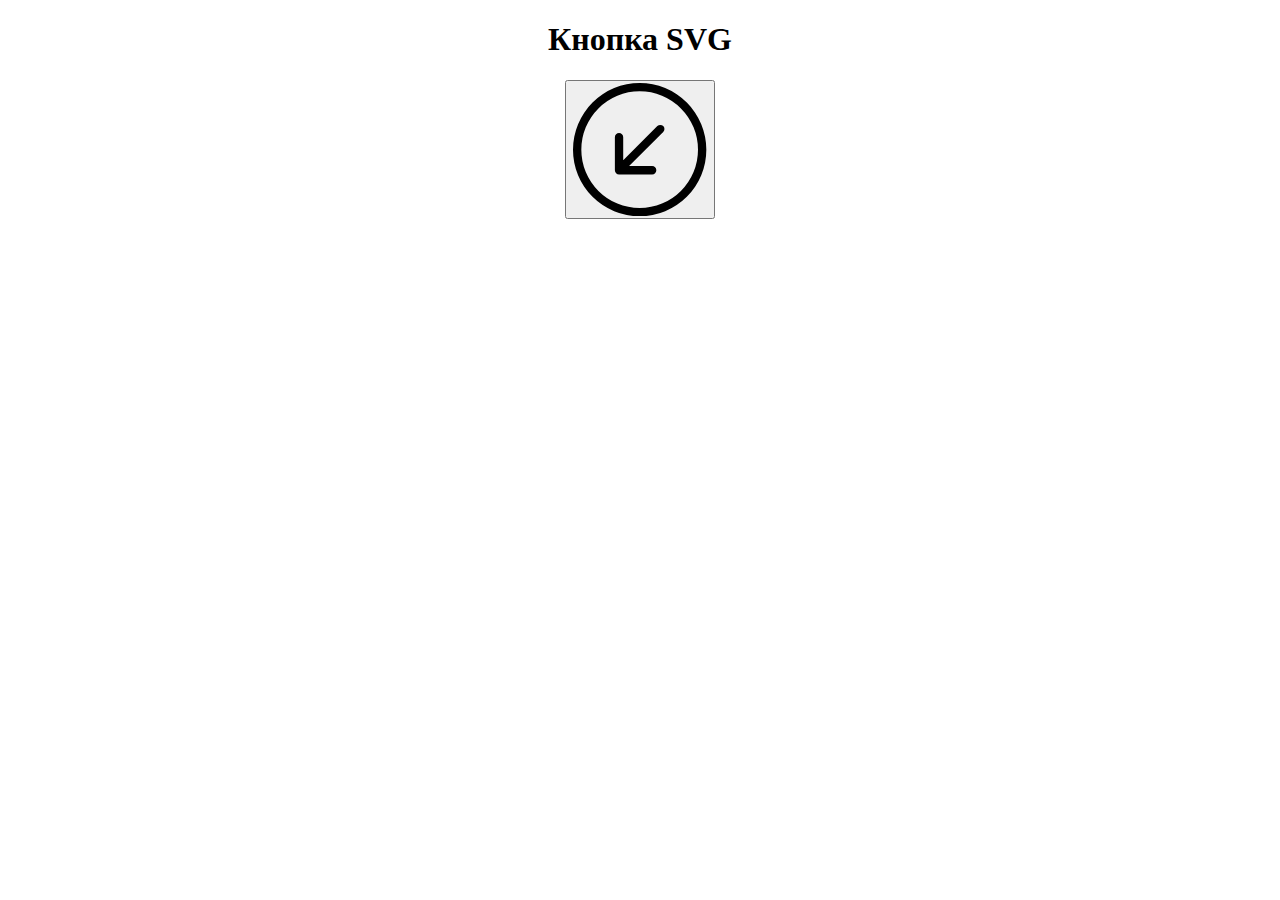
<file: Svg/index.html>
<!doctype html>
<html lang="ru">
<head>
  <meta charset="utf-8" />
  <title>Svg</title>
  <link rel="stylesheet" href="https://cdn.jsdelivr.net/npm/bootstrap@4.5.3/dist/css/bootstrap.min.css" integrity="sha384-TX8t27EcRE3e/ihU7zmQxVncDAy5uIKz4rEkgIXeMed4M0jlfIDPvg6uqKI2xXr2" crossorigin="anonymous">
  <link rel="stylesheet" href="css.css">
</head>
<body class="container-fluid">
	<h1>Кнопка SVG</h1>
  <button id="btn">
  	<svg width="10em" height="10em" viewBox="0 0 16 16" class="bi bi-arrow-down-left-circle" fill="currentColor" xmlns="http://www.w3.org/2000/svg">
    		<path fill-rule="evenodd" d="M8 15A7 7 0 1 0 8 1a7 7 0 0 0 0 14zm0 1A8 8 0 1 0 8 0a8 8 0 0 0 0 16z"/>
    		<path fill-rule="evenodd" d="M10.828 5.172a.5.5 0 0 0-.707 0L6.025 9.268V6.5a.5.5 0 0 0-1 0v3.975a.5.5 0 0 0 .5.5H9.5a.5.5 0 0 0 0-1H6.732l4.096-4.096a.5.5 0 0 0 0-.707z"/>
  	</svg>
  </button>
	<script src="js.js"></script>
</body>
</html>
</file>
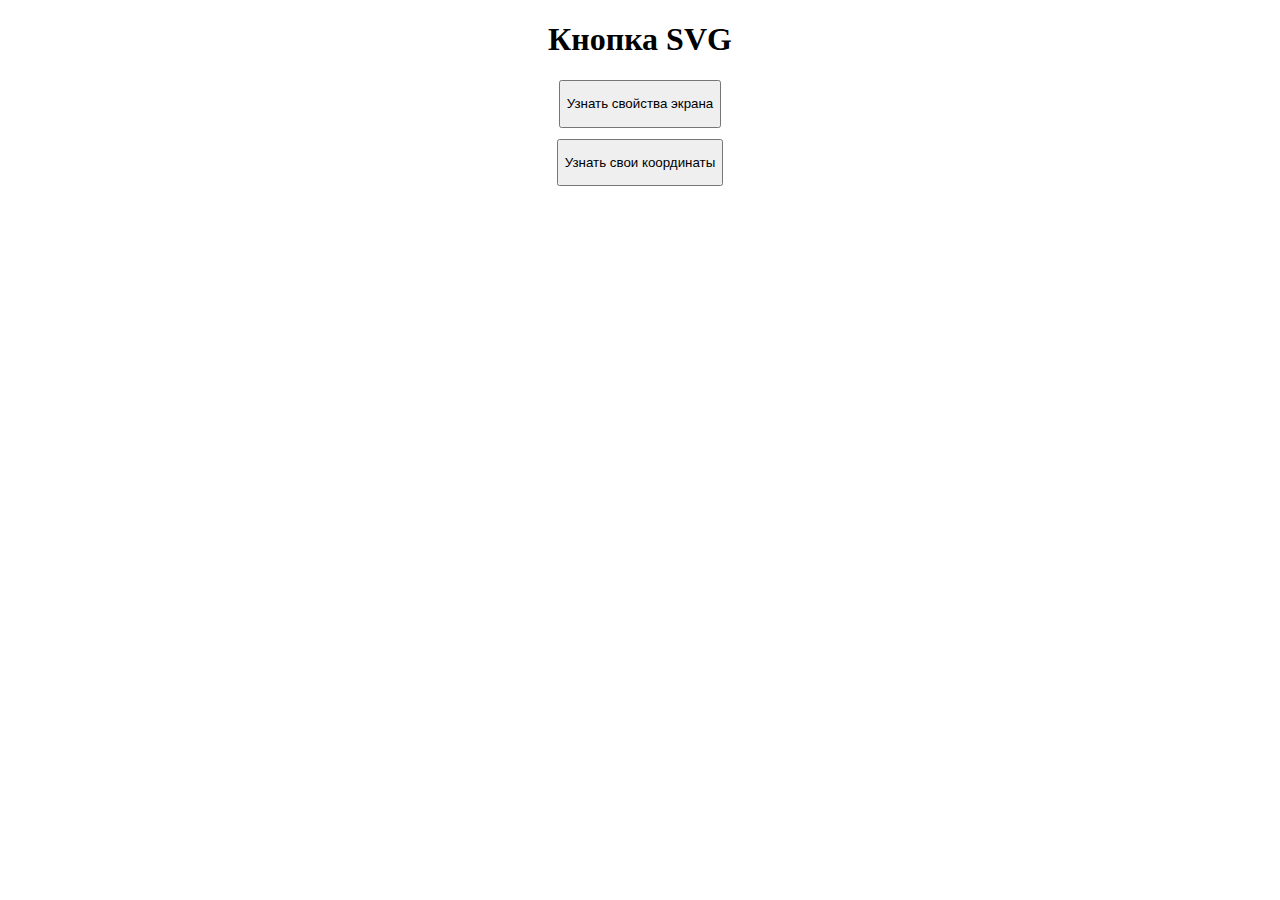
<file: свойства экрана/index.html>
<!doctype html>
<html lang="ru">
<head>
  <meta charset="utf-8" />
  <title>Свойства экрана</title>
  <link rel="stylesheet" href="https://cdn.jsdelivr.net/npm/bootstrap@4.5.3/dist/css/bootstrap.min.css" integrity="sha384-TX8t27EcRE3e/ihU7zmQxVncDAy5uIKz4rEkgIXeMed4M0jlfIDPvg6uqKI2xXr2" crossorigin="anonymous">
  <link rel="stylesheet" href="css.css">
</head>
<body class="container-fluid">
	<h1>Кнопка SVG</h1>
  <button id="btnWH">
    <p>Узнать свойства экрана</p>
  </button>
  <button id="btnCoords">
    <p>Узнать свои координаты</p>
  </button>
	<script src="js.js"></script>
</body>
</html>
</file>
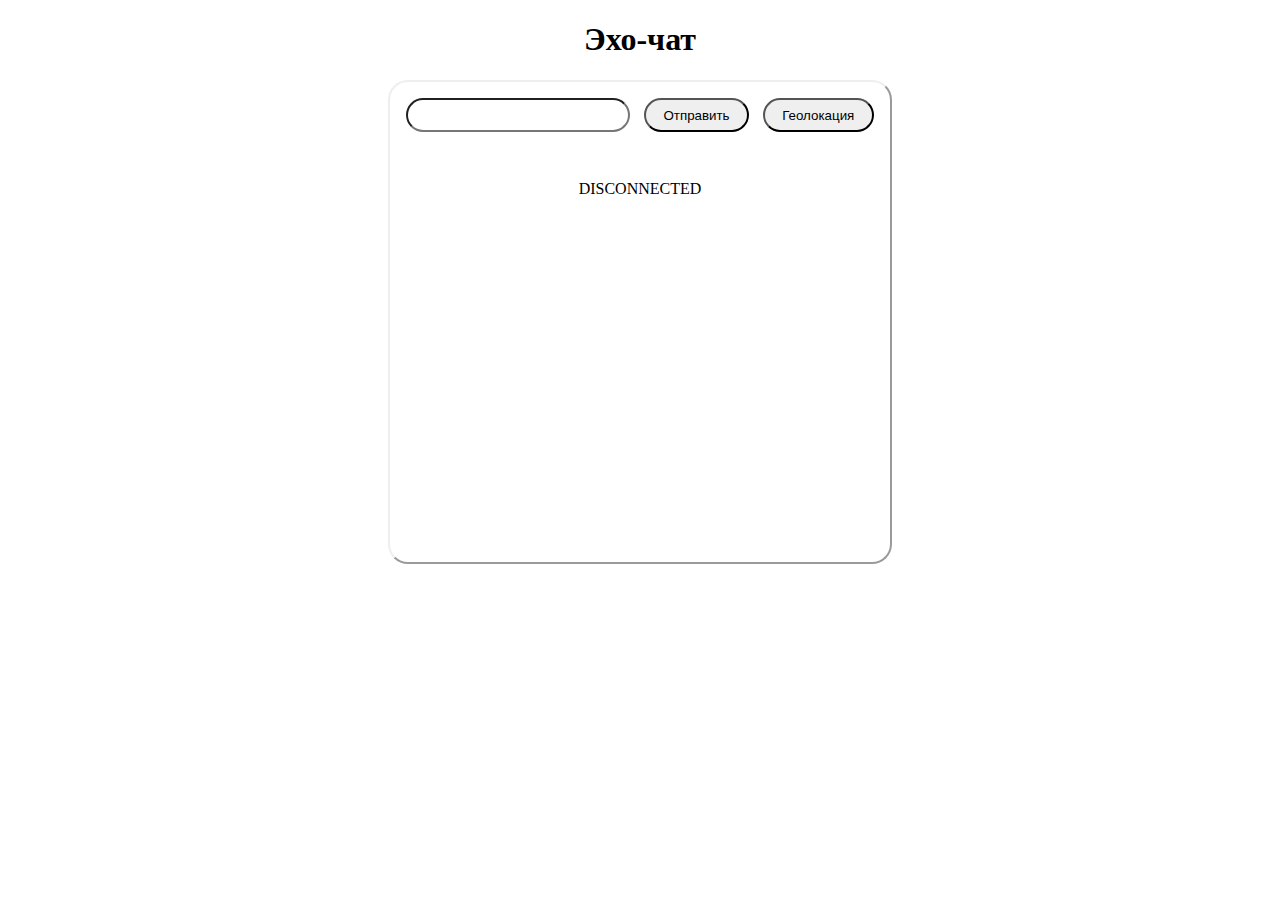
<file: Чат/index.html>
<!doctype html>
<html lang="ru">
<head>
  <meta charset="utf-8" />
  <title>Эхо-чат</title>
  <link rel="stylesheet" href="https://cdn.jsdelivr.net/npm/bootstrap@4.5.3/dist/css/bootstrap.min.css" integrity="sha384-TX8t27EcRE3e/ihU7zmQxVncDAy5uIKz4rEkgIXeMed4M0jlfIDPvg6uqKI2xXr2" crossorigin="anonymous">
  <link rel="stylesheet" href="css.css">
</head>
<body class="container-fluid">
	<h1>Эхо-чат</h1>
  <div class='message-window'>
    <div class='message-send'>
      <input id="message" type="text" name="">
      <button id='send'>
        <p>Отправить</p>
      </button>
      <button id='geo'>
        <p>Геолокация</p>
      </button>
    </div>
    <div id='for-messages' class="screen-of-message">
      <p id='status'>Подключение...</p>
    </div>
  </div>
	<script src="js.js"></script>
</body>
</html>
</file>
<file: Svg/css.css>
div, h1, h2 {
	text-align: center;
}

button, input {
    overflow: visible;
    display: flex;
    margin: auto;
    margin-block-start: 0.83em;
    margin-block-end: 0.83em;
}
</file>
<file: свойства экрана/css.css>
div, h1, h2 {
	text-align: center;
}

button, input {
    overflow: visible;
    display: flex;
    margin: auto;
    margin-block-start: 0.83em;
    margin-block-end: 0.83em;
}
</file>
<file: Чат/css.css>
div, h1, h2 {
	text-align: center;
}

button, input {
    overflow: visible;
    display: flex;
    margin: auto;
    margin-block-start: 0.83em;
    margin-block-end: 0.83em;
    flex: auto;

}

input[type="text" i] {
    padding: 3px 10px;
}

input, button {
	outline: 0 !important;
}

button p {
	text-align: center;
	margin: 0.5em auto;
}

.message-window {
    max-width: 500px;
    margin: auto;
    border-width: 2px;
    border-style: outset;
    height: 30em;
    overflow: hidden;
    overflow: hidden;
    display: flex;
    flex-direction: column;
}

.message-send {
	display: flex;
	flex-wrap: wrap;
}
#send {
	margin: 0 1em;
}
.screen-of-message {
	overflow-y: scroll;
    overflow: auto
}

.my-message {
    max-width: 200px;
    margin-left: auto;
    border-width: 2px;
    border-style: outset;
}

.echo-message {
	max-width: 200px;
    margin-right: auto;
    border-width: 2px;
    border-style: outset;

}

.my-message, .echo-message{
	overflow: auto;
}

.message-window div {
	margin: 1em;

}

.message-window input, button{
	margin-block-start: 0;
    margin-block-end: 0;
}

.message-window, #message, #send, #geo, .echo-message, .my-message {
	border-radius: 20px;
}
</file>
